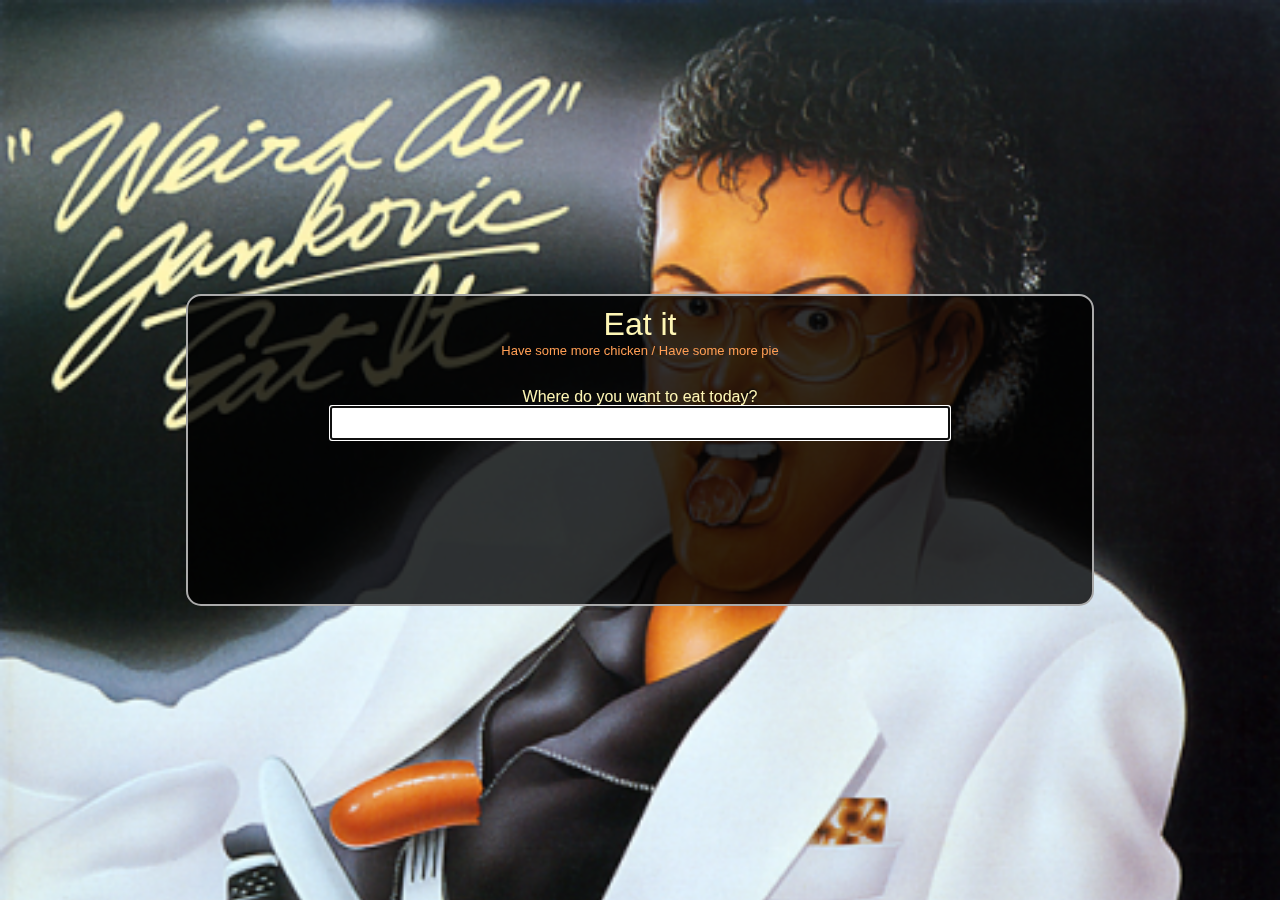
<file: index.html>
<html lang="en">
	<head>
		<meta charset='utf-8'>
		<meta name="viewport" content="minimal-ui, width=device-width, initial-scale=1.0"/>

		<title>Eat it</title>
		<link rel='stylesheet' type='text/css' href='style.css'>
		<script src='http://ajax.googleapis.com/ajax/libs/jquery/1.11.1/jquery.min.js'></script>
		<script src='scripts/elementcycle.js'></script>
		<script src='scripts/autocomplete.js'></script>
		<script src='scripts/ajaxget.js'></script>
		<script src='scripts/eatit.js'></script>
	</head>
	<body>
		<div id="container">
			<div id='content'>
				<div id='logo'>Eat it</div>
				<div id='lyrics'><a href="https://www.youtube.com/watch?v=ZcJjMnHoIBI">Have some more chicken / Have some more pie</a></div>
				<div id='search'>
					Where do you want to eat today?<br>
					<div id='inputContainer'>
						<input id='query' type='text' autofocus autocomplete='off' autocorrect='off' spellcheck='false'>
						<div id='rating'></div>
					</div>
				</div>
				<div id='results'> </div>
			</div>
		</div>
	</body>
</html>
</file>
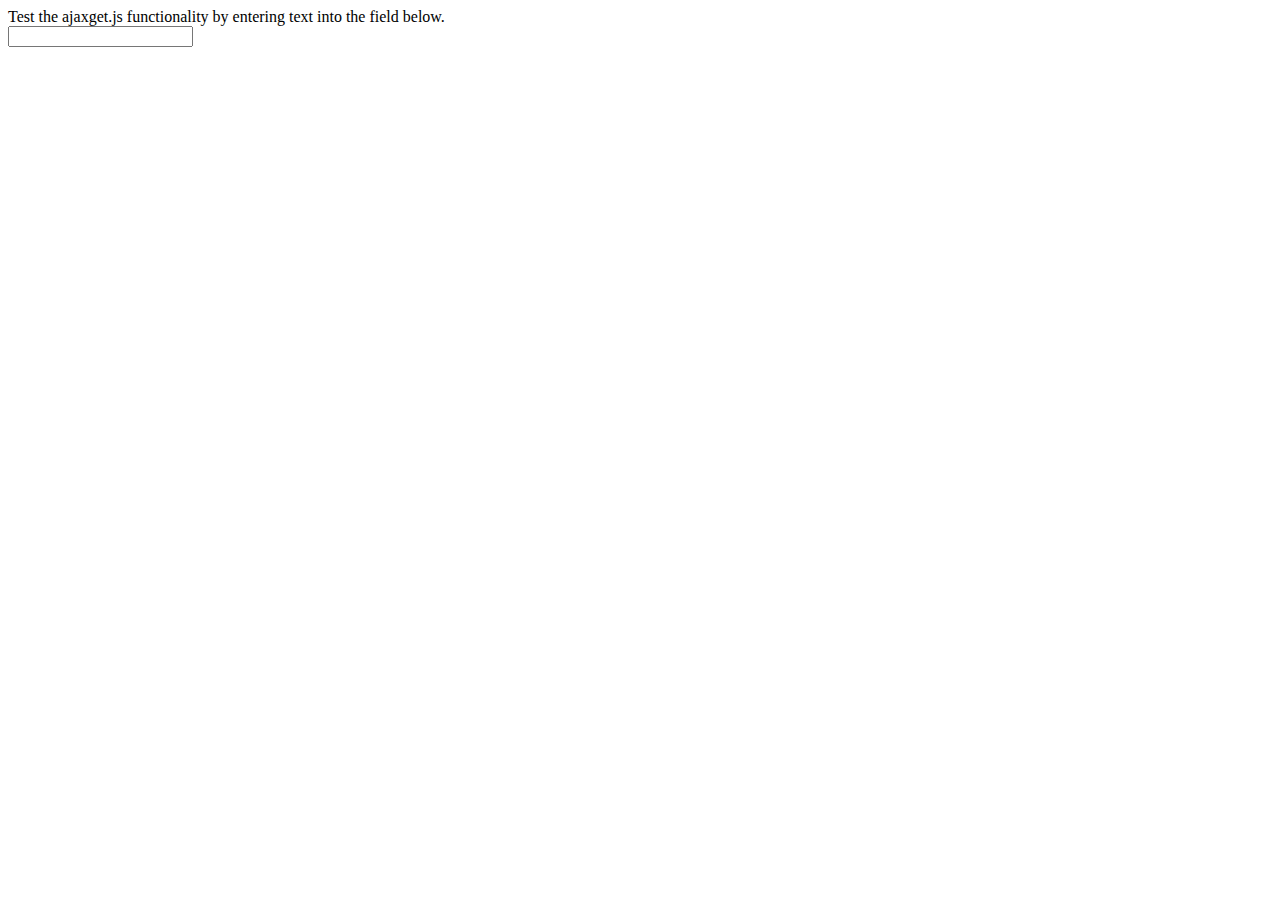
<file: ajaxget_test.html>
<html lang="en">
	<head>
		<meta charset='utf-8'>
		<script src='http://ajax.googleapis.com/ajax/libs/jquery/1.11.1/jquery.min.js'></script>
		<script src='scripts/ajaxget.js'></script>
		<style>
			div.entry {
				border: 1px solid black;
			}
		</style>
	</head>
	<body>
		<div>
			Test the ajaxget.js functionality by entering text into the field below.</br>
			<input type="text">
			<div id="entries"></div>
		</div>

		<script>
		var ajaxGetter = new AjaxGet({
			resultsContainer: $("div#entries"),
			rateLimit: 500,
			resultsGenerator: function(query, json) {
				var $resultsObject = $();
				$.each( json, function( index, restaurant ) {
					var $result = $("<div class='entry'></div>").append(restaurant.name + ", " + restaurant.cuisine);
					$resultsObject = $resultsObject.add($result);
				});
				return $resultsObject;
			},
			requestURL: "/cgi/q.php",
			requestData: function(data) {
				return { query: data };
			},
		});

		$("input").keyup( function(e) {
			ajaxGetter.scheduleUpdate(e);
		});

		</script>
	</body>
</html>
</file>
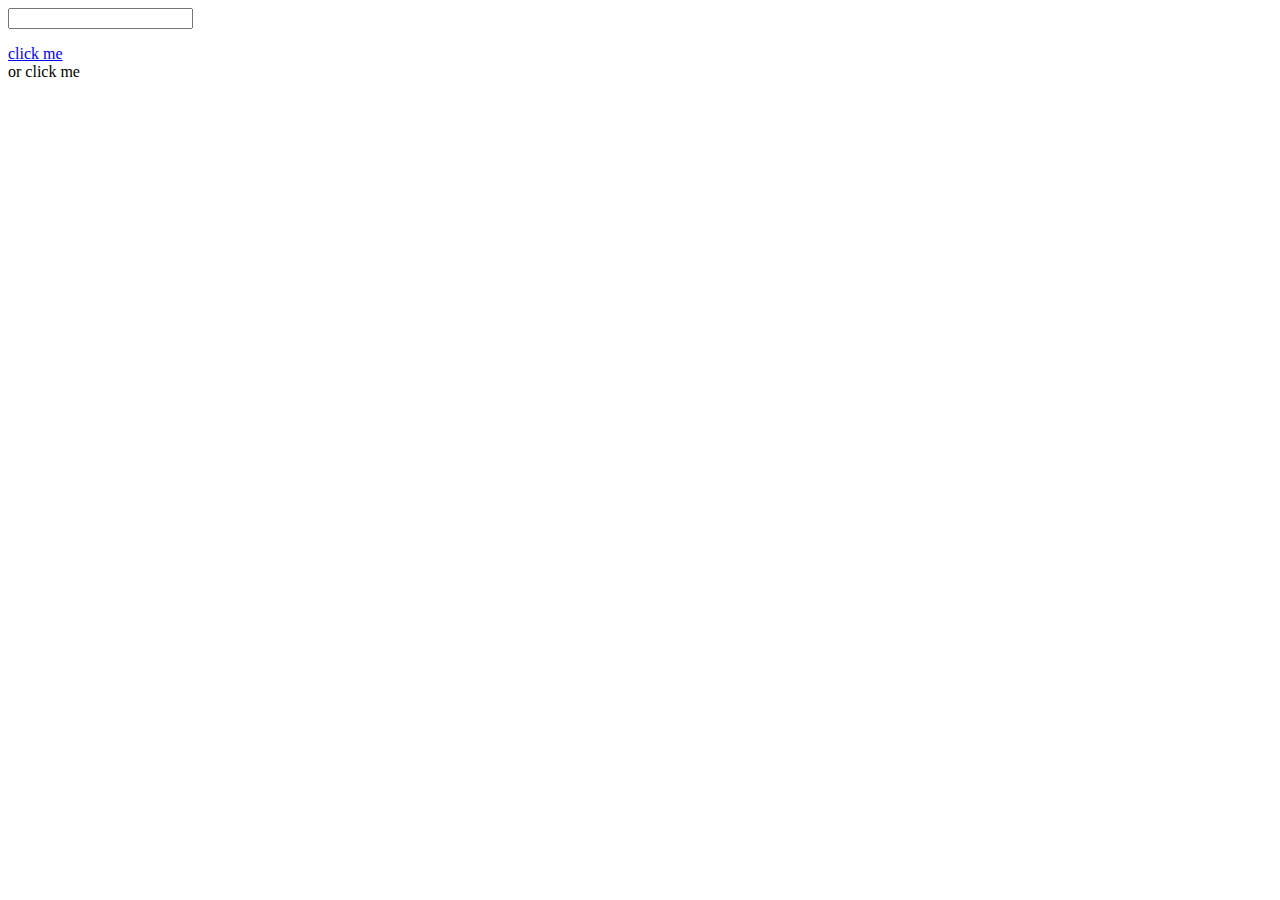
<file: tests/input.html>
<html>
	<body>
		<form>
			<input type="text" name='something'>
		</form>
		<a href="http://google.com">click me</a>
		<div id='button'>or click me</div>
		<script>
			document.getElementById("button").addEventListener("click", function(e) { 
				window.location='http://www.yahoo.com';
			});
		</script>
	</body>
</html>
</file>
<file: style.css>
body {
	font-family: "Lucida Sans Unicode", "Lucida Grande", sans-serif;
	background-image: url("images/Weird-Al-eatit-470x470.png");
	background-size: 100%;
}

div#container {
	height: 100%;
	width: 100%;
	-webkit-transform-style: preserve-3d;
	-moz-transform-style: preserve-3d;
	transform-style: preserve-3d;

}

div#content {
	position: relative;
	top: 50%;
	-webkit-transform: translateY(-50%);
	-ms-transform: translateY(-50%);
	transform: translateY(-50%);

	height: 18em;

	text-align: center;
	margin: auto;
	width: 70%;
	background: rgba(0, 0, 0, 0.80);
	border: 2px solid #AAAAAA;
	border-radius: 15px;
	color: #FEF6B5;
	padding: 10px;
}

div#logo {
	font-size: xx-large;
}

div#lyrics {
	position: relative;
}

div#lyrics a {
	font-size: small;
	text-decoration: none;
	color: #FF9E54;
}

div#lyrics a[href] {
}


div#search{
	margin: auto;
	margin-top: 30px;
	width: 70%;
}

input#query {
	width: 100%;
	font-size: 1.5em; /* twice the div#rating top: */
}

div#inputContainer {
	position: relative;
}

div#rating {
	position: absolute;
	top: .75em; /* half the input#query font-size: */
	right: .75em;
}


div#results {
	color: black;
	margin: auto;
	width: 70%;
	text-align: left;
	background-color: #FFFFFF;
	box-shadow: 3px 3px 20px #888888;
	-webkit-tap-highlight-color: rgba(0,0,0,0);
}

div.result, div.yelpFooter {
	position: relative;
	padding-left: 5px;
	cursor: default;
}

div.result.selected {
	background-color: #8899FF;
}

div.result span.highlight {
	color: #0088DD;
}

div.result img.rating {
	position: absolute;
	top: .25em;
	right: .75em;
}

div.yelpFooter img.yelpLogo {
	position: absolute;
	top: .3em;
	right: 0px;
}

/* small screens */
@media all and (max-width: 568px) {

div#content, div#results, div#search {
	width: 90%;
}

div.result, div.yelpFooter {
	font-size: 1em;
	padding-top: .1em;
	padding-bottom: .1em;
}

input#query {
	font-size: 1em;
}

div#rating {
	top: .5em;
	right: .25em;
}

div.result img.rating {
	right: .25em;
}

div#lyrics a {
	font-size: .3em;
}

}
</file>
